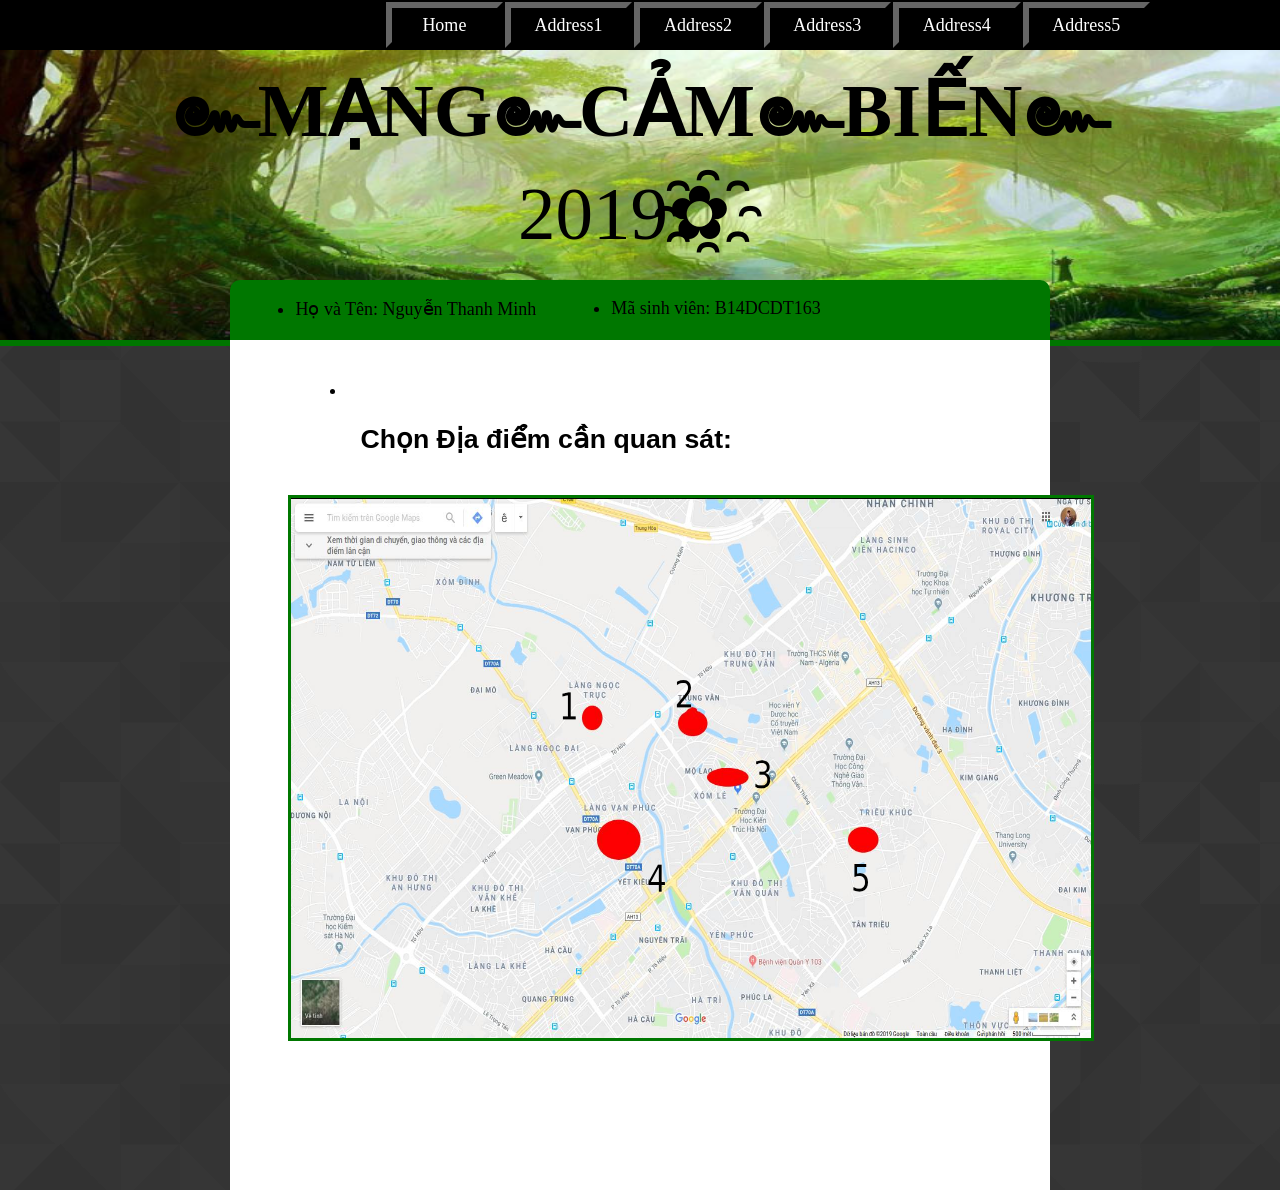
<file: web/index.html>
<!DOCTYPE HTML>
<html>
    <head>
        <meta http-equiv="content-type" content="text/html; charset= utf-8" />
        <title>MCB2019</title>
        <link rel="shortcut icon" href="local/photos/my-profile-picture.png">
        <link rel="stylesheet" href="local/style.css">
    </head>
    <body>
	<style>
		body{ background: url(local/photos/tiled.png);}
	</style>
        <div id="dau">
	    <table>
		<tr>
            		<td><a href="index.html">Home</a></td>
            		<td><a href="local/Address1.html">Address1</a></td>
            		<td><a href="local/Address2.html">Address2</a></td>
           		<td><a href="local/Address3.html">Address3</a></td>
            		<td><a href="local/Address4.html">Address4</a></td>
            		<td><a href="local/Address5.html">Address5</a></td>
		</tr>
            </table>
        </div>
	<div id="than">
		<b>๛MẠNG๛CẢM๛BIẾN๛</b>
		<br>2019✿҈ </br>
	</div>
	<div id="cuoi"> 
	    <li ><h2> Chọn Địa điểm cần quan sát: </h2></li>
	    <img src="local/photos/bando.png"   usemap="#tenmap"/>
	    <map name="tenmap">
		<area shape="circle" coords="301,224,30" href="local/Address1.html" />
		<area shape="circle" coords="404,225,30" href="local/Address2.html" />
		<area shape="circle" coords="437,281,30" href="local/Address3.html" />
		<area shape="circle" coords="329,343,30" href="local/Address4.html" />
		<area shape="circle" coords="574,343,30" href="local/Address5.html" />
	    </map>
		
	</div>
        <div id="dinh">
	    <ul>
		<li> Họ và Tên: Nguyễn Thanh Minh </li>
		<li> Mã sinh viên: B14DCDT163 </li>
	    </ul>
	</div>
    </body>
</html>
</file>
<file: web/local/style.css>
body{
    width: 100%;	/* chieu rong cua thuc the */
    height: 100%;	/* chieu cao cua thuc the */
    margin: auto;	/* khoang cach ngoai cua thuc the */
    font-size: 18px; 
    background: url(photos/nenbody.jpeg);
    position: absolute;
    z-index:1;   
}

#dau{
    width: 100%;
    height: 50px;;
    background-color: black;
    left:0;
    top: 0;
    margin: auto;
    text-align: center;
    position:fixed;
    z-index:6;   
}

#dau table{
    width:60%;
    height: 50px;
    margin-top:0px;
    margin-left: 30%;
    /* background-color: white;   */
    
}

#dau table tr td{
    width:150px;
    height: 30px;
    border: outset #111111 6px;
    text-align: center;
   
}

#dau table tr td a{
    color: white;
    text-decoration: none; /* bo gach chan */
}

#than{
    width: 100%;
    height: 290px;;
    background: url(photos/than.jpg);
    background-size: 1600px 350px;   
    left:0;
    top: 50px;
    margin: auto;
    text-align: center;
    position: absolute;
    z-index:4;
    border-bottom: inset #002200 6px;   /* net ve duong vien stype-color-width */
    font-size: 75px;
}



#cuoi{
    width: 64%;
    height: 850px;
    background-color: white;  
    left:18%;
    top: 340px;
    margin: auto;
    position: absolute;
    z-index:5; 
}

#cuoi li{
    margin-left: 100px;
    margin-top: 40px;
    margin-bottom: 40px;
    font-family: arial;
}

#cuoi img{
    width:800px;
    height: 540px;
    margin-left: 7%;
    border: solid #007700 3px;   
}

#cuoi h2{
    padding-left: 30px;
    font-size: 20pt;
    font-family: arial;
}

#cuoi h3 li{
    margin-left: 90px;
    margin-top: 20px;
    margin-bottom: 20px;
    font-size: 16pt;
   
}

#dinh{
    width: 64%;
    height: 60px;
    background-color:#007700;  
    left:18%;
    top: 280px;
    margin: auto;
    border-radius: 10px 10px 0px 0px;  /* be cong vien cua thuc the*/
    position: absolute;
    z-index:5;   
}

#dinh ul li{
    float: left;
    padding: 0;
    margin-left: 25px;
    margin-right: 50px;
}
</file>
